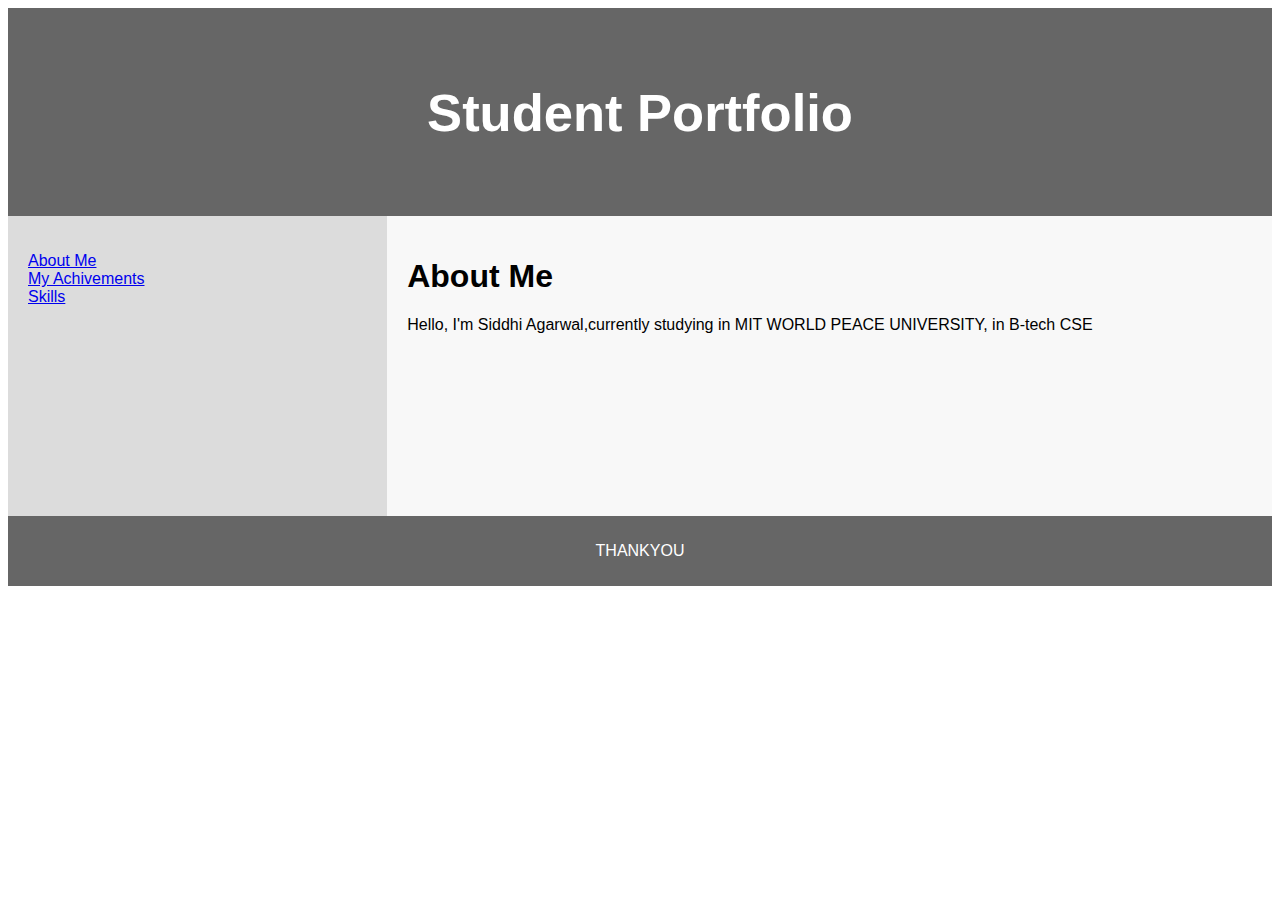
<file: myportfolio.html>
<!DOCTYPE html>
<html lang="en">
<head>
<title>CSS Template</title>
<meta charset="utf-8">
<meta name="viewport" content="width=device-width, initial-scale=1">
<style>
* {
  box-sizing: border-box;
}

body {
  font-family: Arial, Helvetica, sans-serif;
}

/* Style the header */
header {
  background-color: #666;
  padding: 30px;
  text-align: center;
  font-size: 35px;
  color: white;
}

/* Create two columns/boxes that floats next to each other */
nav {
  float: left;
  width: 30%;
  height: 300px; /* only for demonstration, should be removed */
  background:#dcdcdc;
  padding: 20px;
}

/* Style the list inside the menu */
nav ul {
  list-style-type: none;
  padding: 0;
}

article {
  float: left;
  padding: 20px;
  width: 70%;
  background-color: #f8f8f8;
  height: 300px; /* only for demonstration, should be removed */
}

/* Clear floats after the columns */
section::after {
  content: "";
  display: table;
  clear: both;
}

/* Style the footer */
footer {
  background-color: #666;
  padding: 10px;
  text-align: center;
  color: white;
}

/* Responsive layout - makes the two columns/boxes stack on top of each other instead of next to each other, on small screens */
@media (max-width: 600px) {
  nav, article {
    width: 100%;
    height: auto;
  }
}
</style>
</head>
<body>



<header>
  <h2>Student Portfolio</h2>
</header>

<section>
  <nav>
    <ul>
      <li><a href="#">About Me</a></li>
      <li><a href="#">My Achivements</a></li>
      <li><a href="#">Skills</a></li>
    </ul>
  </nav>
  
  <article>
    <h1>About Me</h1>
    <p> Hello, I'm Siddhi Agarwal,currently studying in MIT WORLD PEACE UNIVERSITY, in B-tech CSE</p>
  </article>
</section>

<footer>
  <p>THANKYOU</p>
</footer>

</body>
</html>
</file>
